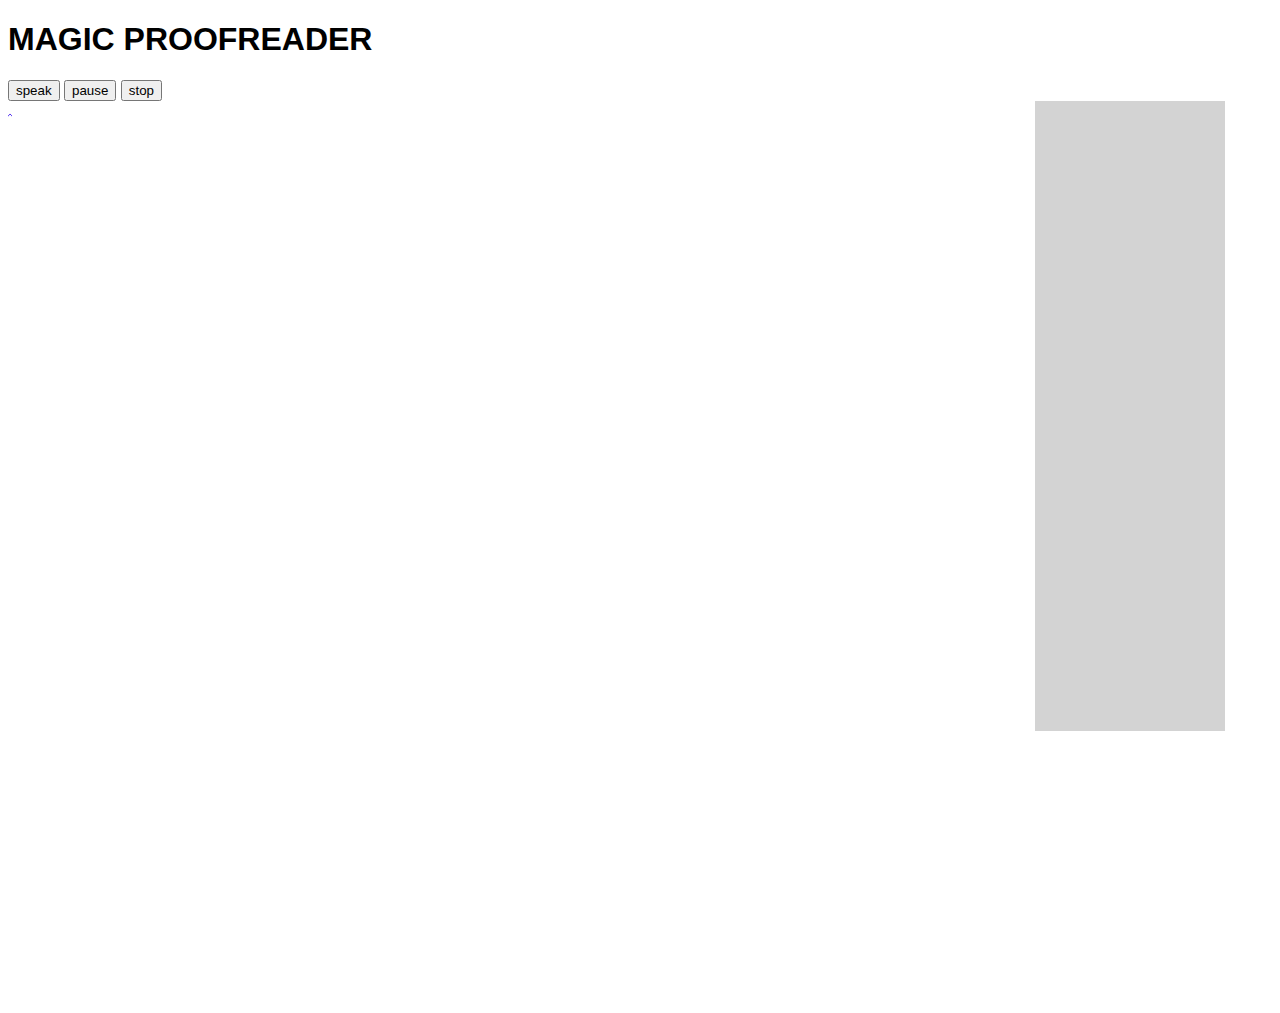
<file: index.html>
<!doctype HTML>
<html>
  <head>
    <meta charset="UTF-8">
    <link rel="stylesheet" href="./lint.css">
  </head>
  <body>
    <h1>MAGIC PROOFREADER</h1>
    <button id="speak">speak</button>
    <button id="pause">pause</button>
    <button id="stop">stop</button>
    <div id="maincontent">
    <div id="error-overlay"></div>
    <textarea id="WritingPad" autocomplete="off" spellcheck="false">
    </textarea>
    <div id="feedback">
    </div>
    </div>
  </body>
  <foot>
    <script src="SpeechSynthesis.js"></script>
    <script type="module" src="lint.js"></script>
  </foot>
</html>
</file>
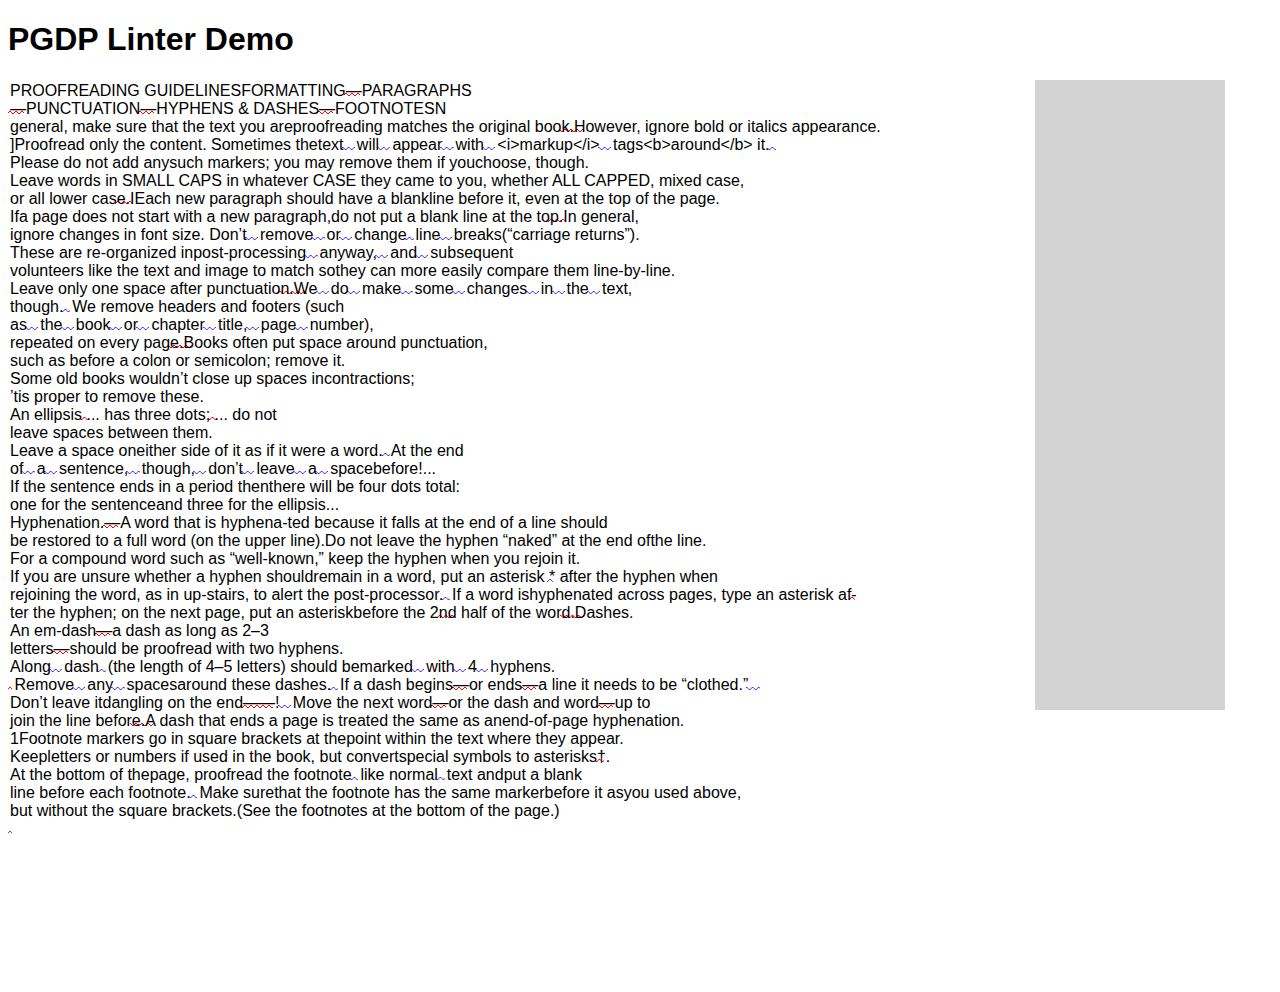
<file: lint.html>
<!doctype HTML>
<head>
    <meta charset="UTF-8">
    <link rel="stylesheet" href="./lint.css">
</head>
<body>
    <h1>PGDP Linter Demo</h1>
    <div id="maincontent">
    <div id="error-overlay"></div>
        <textarea id="WritingPad" autocomplete="off" 
        spellcheck="false">
PROOFREADING GUIDELINESFORMATTING—PARAGRAPHS
—PUNCTUATION—HYPHENS & DASHES—FOOTNOTESN
general, make sure that the text you areproofreading matches the original book.However, ignore bold or italics appearance.
]Proofread only the content. Sometimes thetext   will   appear   with   <i>markup</i>   tags<b>around</b> it.  
Please do not add anysuch markers; you may remove them if youchoose, though.
Leave words in SMALL CAPS in whatever CASE they came to you, whether ALL CAPPED, mixed case,
or all lower case.IEach new paragraph should have a blankline before it, even at the top of the page. 
Ifa page does not start with a new paragraph,do not put a blank line at the top.In general,
ignore changes in font size. Don’t   remove   or   change  line   breaks(“carriage returns”). 
These are re-organized inpost-processing   anyway,   and   subsequent
volunteers like the text and image to match sothey can more easily compare them line-by-line.
Leave only one space after punctuation.We   do   make   some   changes   in   the   text,
though.  We remove headers and footers (such
as   the   book   or   chapter   title,   page   number),
repeated on every page.Books often put space around punctuation,
such as before a colon or semicolon; remove it.
Some old books wouldn’t close up spaces incontractions;
’tis proper to remove these.
An ellipsis ... has three dots; ... do not
leave spaces between them. 
Leave a space oneither side of it as if it were a word.  At the end
of   a   sentence,   though,   don’t   leave   a   spacebefore!...
If the sentence ends in a period thenthere will be four dots total:
one for the sentenceand three for the ellipsis...
Hyphenation.—A word that is hyphena-ted because it falls at the end of a line should
be restored to a full word (on the upper line).Do not leave the hyphen “naked” at the end ofthe line. 
For a compound word such as “well-known,” keep the hyphen when you rejoin it.
If you are unsure whether a hyphen shouldremain in a word, put an asterisk * after the hyphen when
rejoining the word, as in up-stairs, to alert the post-processor.  If a word ishyphenated across pages, type an asterisk af-
ter the hyphen; on the next page, put an asteriskbefore the 2nd half of the word.Dashes.
An em-dash—a dash as long as 2–3
letters—should be proofread with two hyphens. 
Along   dash  (the length of 4–5 letters) should bemarked   with   4   hyphens.
 Remove   any   spacesaround these dashes.  If a dash begins—or ends—a line it needs to be “clothed.”   
Don’t leave itdangling on the end——!   Move the next word—or the dash and word—up to
join the line before.A dash that ends a page is treated the same as anend-of-page hyphenation.
1Footnote markers go in square brackets at thepoint within the text where they appear.
Keepletters or numbers if used in the book, but convertspecial symbols to asterisks†.
At the bottom of thepage, proofread the footnote  like normal  text andput a blank 
line before each footnote.  Make surethat the footnote has the same markerbefore it asyou used above,
but without the square brackets.(See the footnotes at the bottom of the page.)
        </textarea>
        <div id="feedback">
        </div>
    <div>
</body>
<foot>
    <script type="module" src="lint.js"></script>
</foot>
</file>
<file: lint.css>
body {
  font-family: Arial, Helvetica, sans-serif;
  font-size: 1em;
}
body #maincontent {
  height: 80vh;
  width: 100%;
}
body #maincontent #error-overlay {
  z-index: -1;
  position: absolute;
  color: transparent;
  display: inline-block;
  width: 80%;
  white-space: pre;
}
body #maincontent #error-overlay .text-error {
  vertical-align: top;
  cursor: text;
  background-repeat: repeat-x;
  background-position: bottom;
  background-image: url("image/underline.png");
}
body #maincontent #error-overlay .text-warning {
  vertical-align: top;
  cursor: text;
  background-repeat: repeat-x;
  background-position: bottom;
  background-image: url("image/warningunderline.png");
}
body #maincontent #WritingPad {
  height: 100vh;
  resize: none;
  vertical-align: top;
  display: inline-block;
  width: 80%;
  font-family: Arial, Helvetica, sans-serif;
  background-color: transparent;
  white-space: pre;
  font-size: 1em;
  border: none;
}
body #maincontent #feedback {
  background-color: lightgray;
  display: inline-block;
  width: 15%;
  height: 70vh;
}

#rightClickMenu {
  z-index: 2;
  position: absolute;
  border-radius: 5px;
  background-color: black;
}
#rightClickMenu .actionItem {
  font-family: Arial, Helvetica, sans-serif;
  color: lightgray;
  border-top: 1px solid lightgray;
}
</file>
